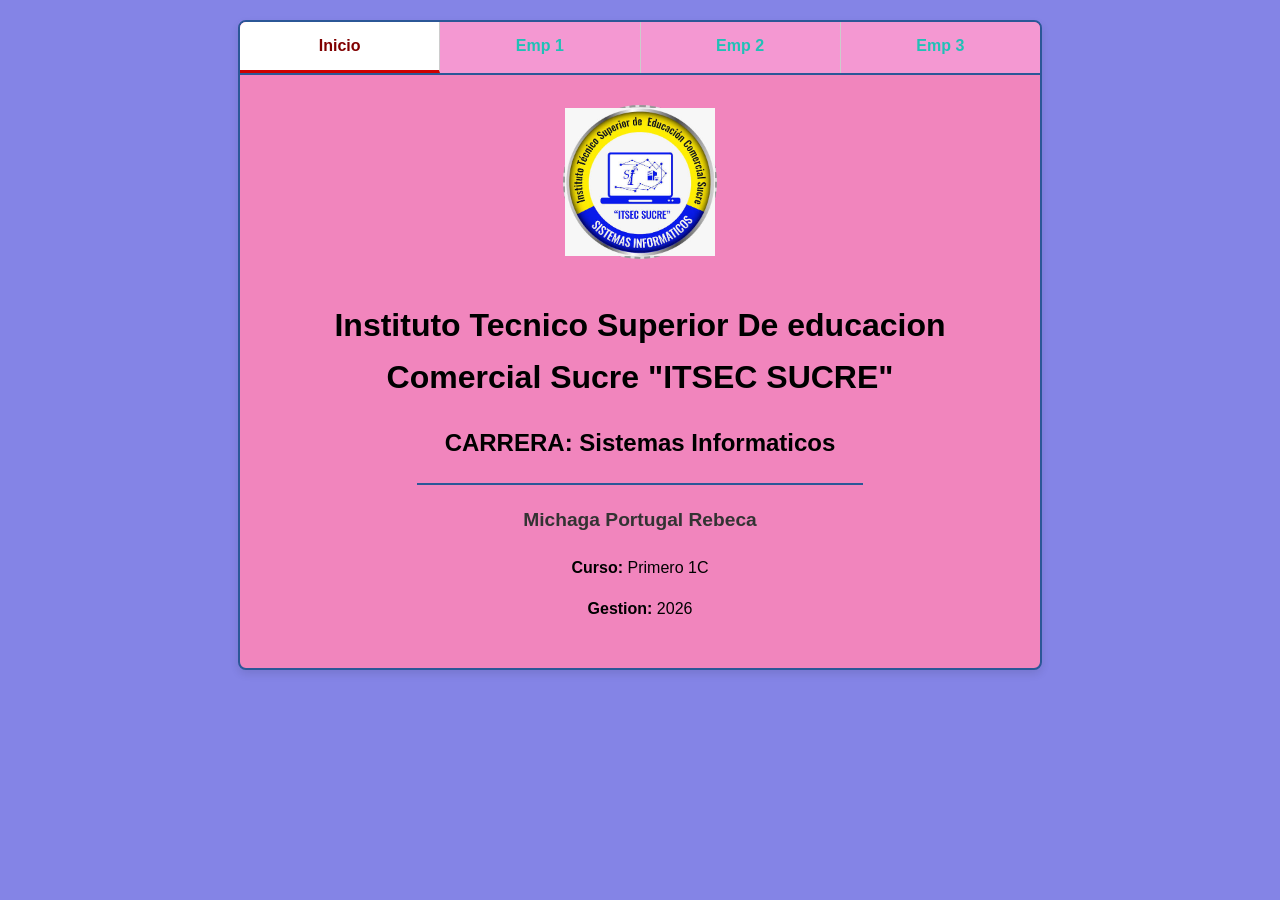
<file: index.html>
<!DOCTYPE html>
<html lang="es">
<head>
    <meta charset="UTF-8">
    <meta name="viewport" content="width=device-width, initial-scale=1.0">
    <title>Inicio - Caratula</title>
    <link rel="stylesheet" href="estilocolor.css">
</head>
<body>

    <div class="contenedor-principal">
        <div class="barra-pestanas">
            <a href="index.html.html" class="pestana activa">Inicio</a>
            <a href="tienda1.html" class="pestana">Emp 1</a>
            <a href="tienda2.html" class="pestana">Emp 2</a>
            <a href="tienda3.html" class="pestana">Emp 3</a>
        </div>

        <div class="contenedor-contenido">
            <div class="caratula">
                <div class="logo-instituto">
                    <img src="escudo.jpg" alt="Logo Instituto" style="max-width:100%; max-height:100%;" onerror="this.style.display='none'">
                </div>
                
                <h1>Instituto Tecnico Superior De educacion Comercial Sucre "ITSEC SUCRE"</h1>
                <h2>CARRERA: Sistemas Informaticos</h2>
                <hr style="width: 60%; margin: 20px auto; border: 1px solid #2b5797;">
                <p style="font-size: 1.2em; color: #333;"><strong>Michaga Portugal Rebeca</strong></p>
                <p><strong>Curso:</strong> Primero 1C</p>
                <p><strong>Gestion:</strong> 2026</p>
                
            </div>
        </div>
    </div>

</body>
</html>
</file>
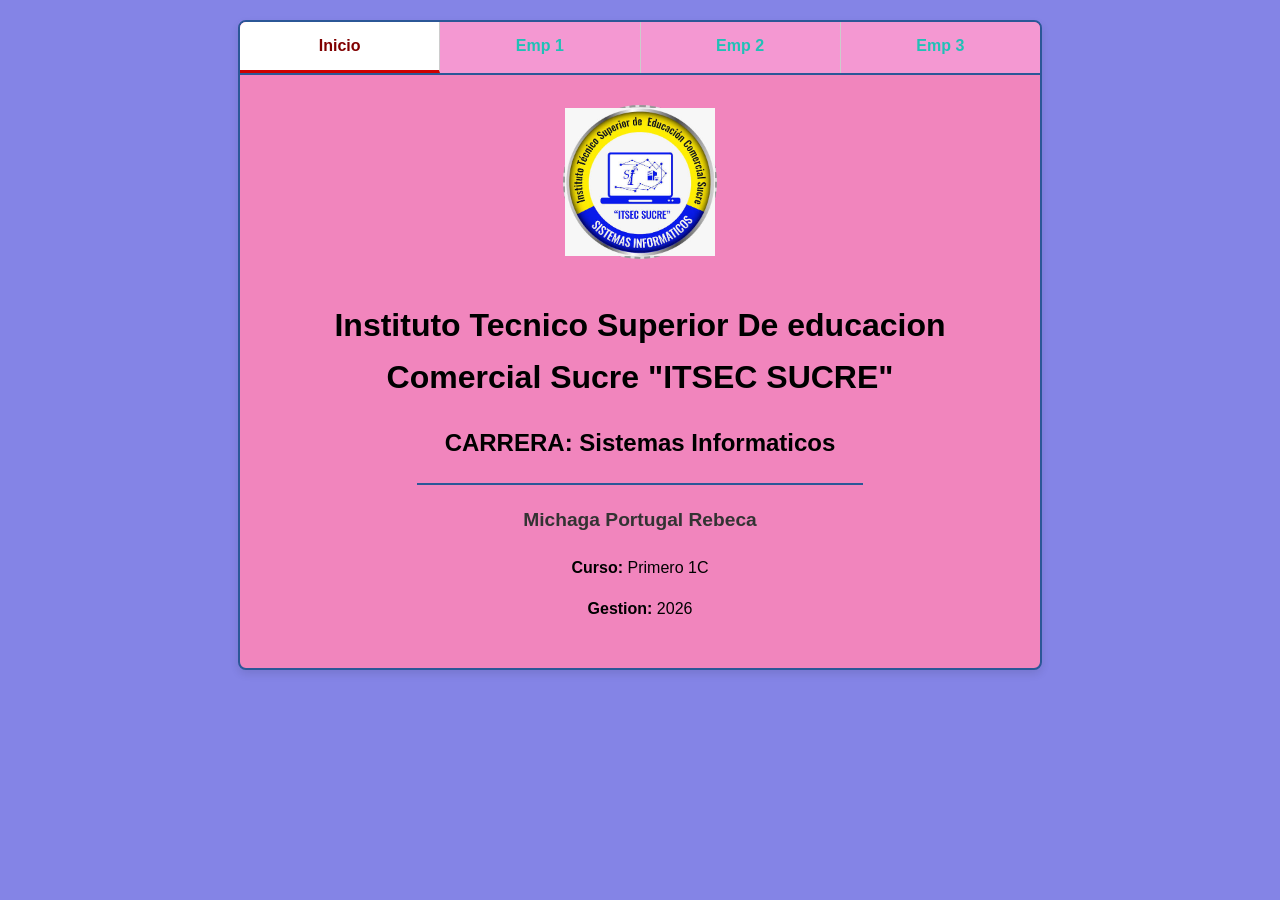
<file: caratula.html>
<!DOCTYPE html>
<html lang="es">
<head>
    <meta charset="UTF-8">
    <meta name="viewport" content="width=device-width, initial-scale=1.0">
    <title>Inicio - Caratula</title>
    <link rel="stylesheet" href="estilocolor.css">
</head>
<body>

    <div class="contenedor-principal">
        <div class="barra-pestanas">
            <a href="index.html.html" class="pestana activa">Inicio</a>
            <a href="tienda1.html" class="pestana">Emp 1</a>
            <a href="tienda2.html" class="pestana">Emp 2</a>
            <a href="tienda3.html" class="pestana">Emp 3</a>
        </div>

        <div class="contenedor-contenido">
            <div class="caratula">
                <div class="logo-instituto">
                    <img src="escudo.jpg" alt="Logo Instituto" style="max-width:100%; max-height:100%;" onerror="this.style.display='none'">
                </div>
                
                <h1>Instituto Tecnico Superior De educacion Comercial Sucre "ITSEC SUCRE"</h1>
                <h2>CARRERA: Sistemas Informaticos</h2>
                <hr style="width: 60%; margin: 20px auto; border: 1px solid #2b5797;">
                <p style="font-size: 1.2em; color: #333;"><strong>Michaga Portugal Rebeca</strong></p>
                <p><strong>Curso:</strong> Primero 1C</p>
                <p><strong>Gestion:</strong> 2026</p>
                
            </div>
        </div>
    </div>

</body>
</html>
</file>
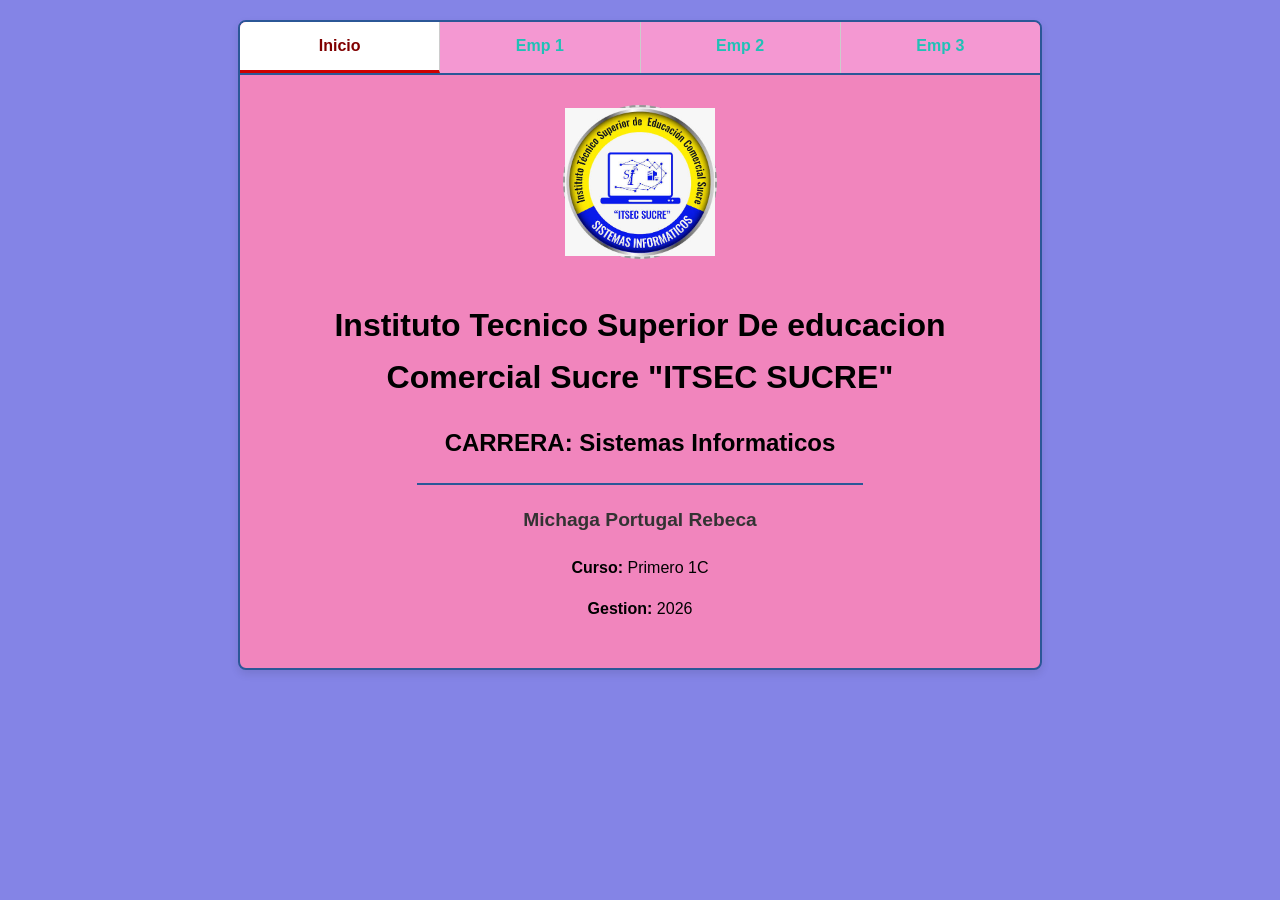
<file: index.html.html>
<!DOCTYPE html>
<html lang="es">
<head>
    <meta charset="UTF-8">
    <meta name="viewport" content="width=device-width, initial-scale=1.0">
    <title>Inicio - Caratula</title>
    <link rel="stylesheet" href="estilocolor.css">
</head>
<body>

    <div class="contenedor-principal">
        <div class="barra-pestanas">
            <a href="caratula.html" class="pestana activa">Inicio</a>
            <a href="tienda1.html" class="pestana">Emp 1</a>
            <a href="tienda2.html" class="pestana">Emp 2</a>
            <a href="tienda3.html" class="pestana">Emp 3</a>
        </div>

        <div class="contenedor-contenido">
            <div class="caratula">
                <div class="logo-instituto">
                    <img src="escudo.jpg" alt="Logo Instituto" style="max-width:100%; max-height:100%;" onerror="this.style.display='none'">
                </div>
                
                <h1>Instituto Tecnico Superior De educacion Comercial Sucre "ITSEC SUCRE"</h1>
                <h2>CARRERA: Sistemas Informaticos</h2>
                <hr style="width: 60%; margin: 20px auto; border: 1px solid #2b5797;">
                <p style="font-size: 1.2em; color: #333;"><strong>Michaga Portugal Rebeca</strong></p>
                <p><strong>Curso:</strong> Primero 1C</p>
                <p><strong>Gestion:</strong> 2026</p>
                
            </div>
        </div>
    </div>

</body>
</html>
</file>
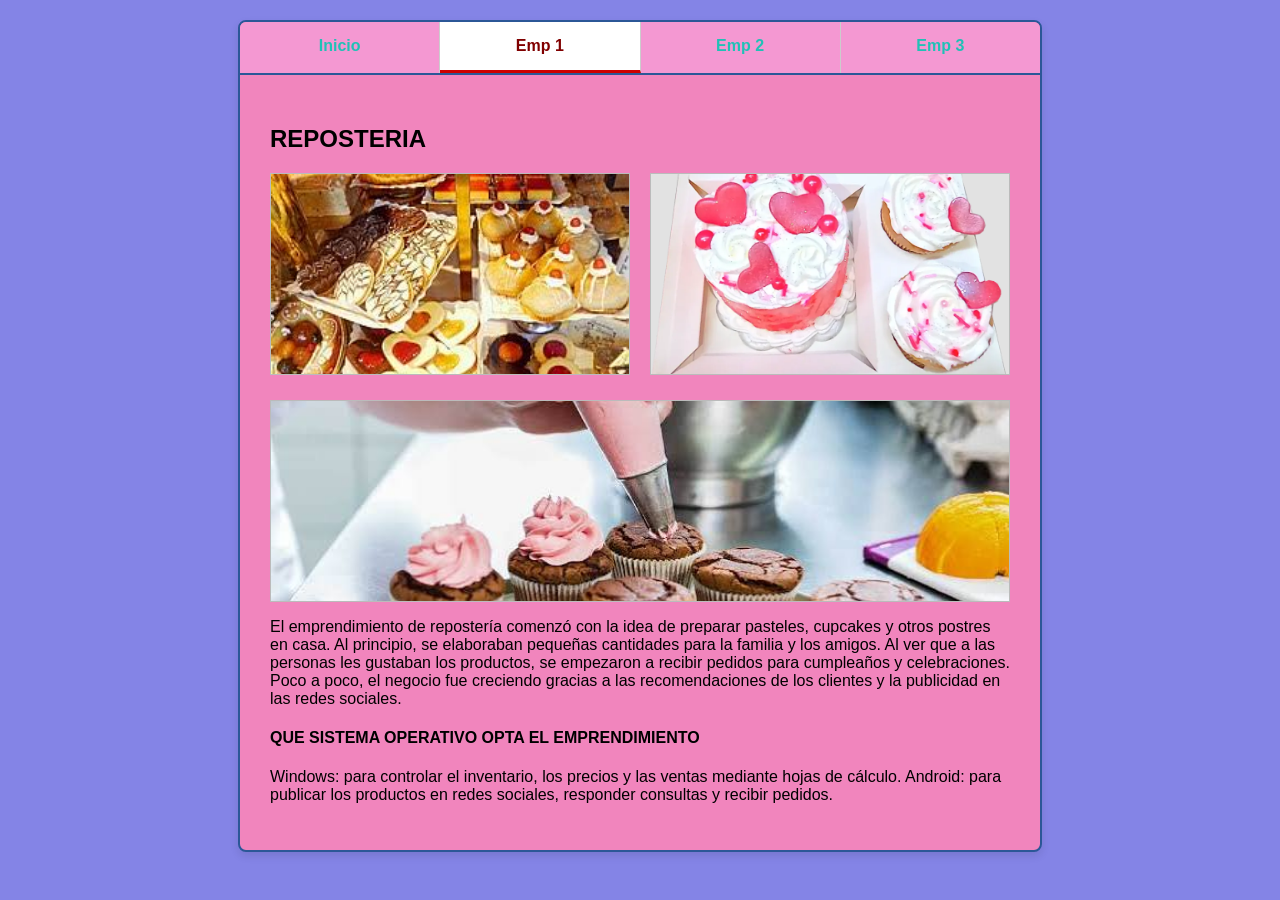
<file: tienda1.html>
<!DOCTYPE html>
<html lang="es">
<head>
    <meta charset="UTF-8">
    <meta name="viewport" content="width=device-width, initial-scale=1.0">
    <title>Emprendimiento 1</title>
    <link rel="stylesheet" href="estilocolor.css">
</head>
<body>

    <div class="contenedor-principal">
        <div class="barra-pestanas">
            <a href="caratula.html" class="pestana">Inicio</a>
            <a href="tienda1.html" class="pestana activa">Emp 1</a>
            <a href="tienda2.html" class="pestana">Emp 2</a>
            <a href="tienda3.html" class="pestana">Emp 3</a>
        </div>

        <div class="contenedor-contenido">
            <h2>REPOSTERIA</h2>
            
            <!-- Bloque de las dos imagenes -->
            <div class="galeria-imagenes">
                <div class="recuadro-imagen">
                    <img src="imagen1,jpg" alt="Imagen 1 - Emp 1" style="width:100%; height:100%; object-fit:cover;" onerror="this.style.display='none'">
                </div>
                <div class="recuadro-imagen">
                    <img src="imagen2.jpg" alt="Imagen 2 - Emp 1" style="width:100%; height:100%; object-fit:cover;" onerror="this.style.display='none'">
                </div>
            </div>
                <div class="recuadro-imagen">
                    <img src="imagen3.jpg" alt="Imagen 2 - Emp 1" style="width:100%; height:100%; object-fit:cover;" onerror="this.style.display='none'">
                </div>
             <p> El emprendimiento de repostería comenzó con la idea de preparar pasteles, cupcakes y otros postres en casa.
                 Al principio, se elaboraban pequeñas cantidades para la familia y los amigos. Al ver que a las personas les gustaban los productos, se empezaron a recibir pedidos para cumpleaños y celebraciones. Poco a poco, el negocio fue creciendo gracias a las recomendaciones de los clientes y la publicidad en las redes sociales. </p>
            <h4> QUE SISTEMA OPERATIVO OPTA EL EMPRENDIMIENTO</h4>
            <p>Windows: para controlar el inventario, los precios y las ventas mediante hojas de cálculo.

Android: para publicar los productos en redes sociales, responder consultas y recibir pedidos. </p>
        </div>
    </div>

</body>
</html>
</file>
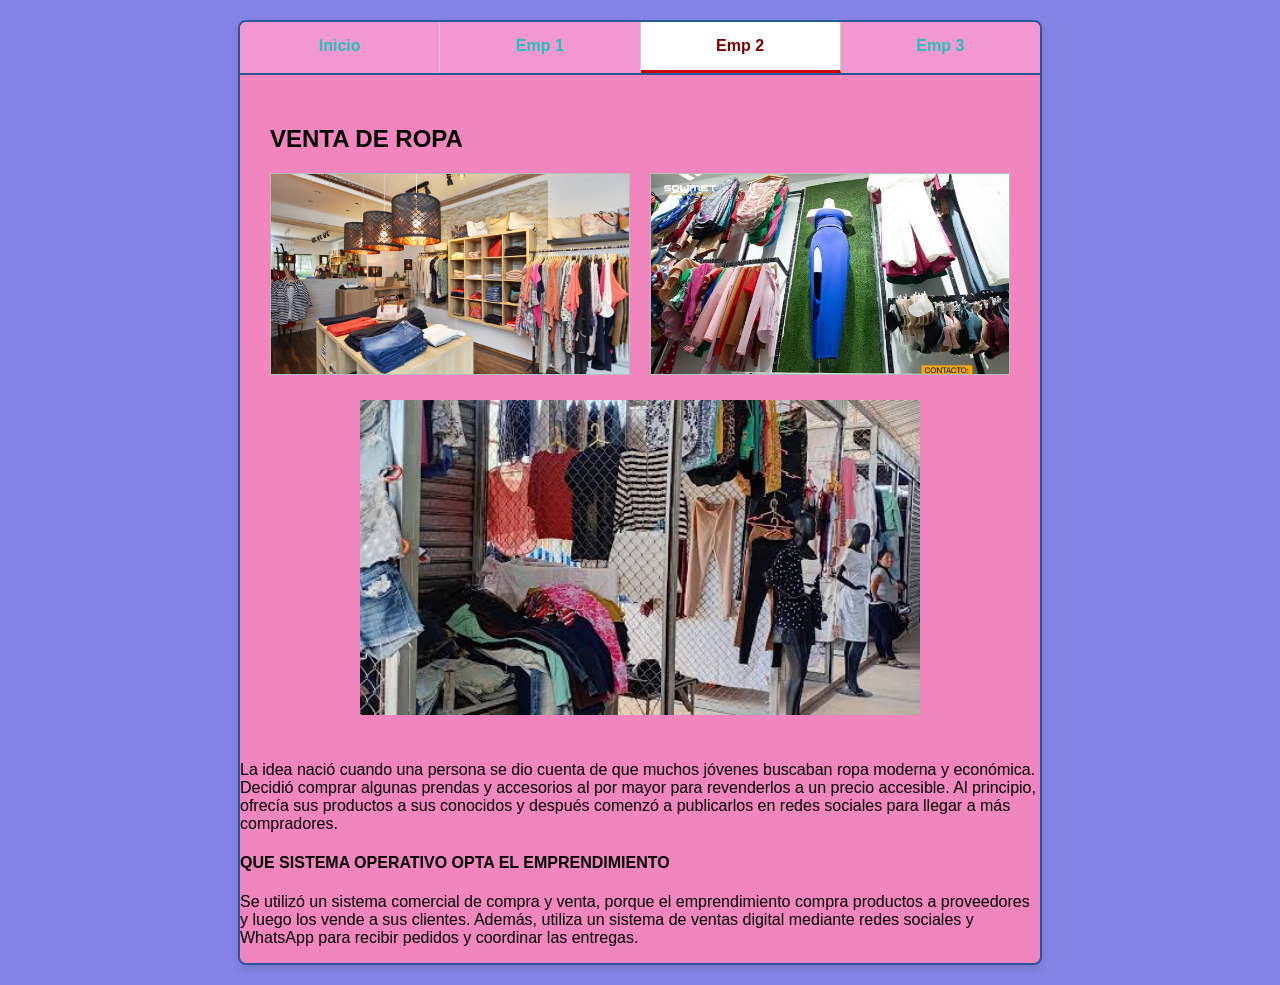
<file: tienda2.html>
<!DOCTYPE html>
<html lang="es">
<head>
    <meta charset="UTF-8">
    <meta name="viewport" content="width=device-width, initial-scale=1.0">
    <title>Emprendimiento 2</title>
    <link rel="stylesheet" href="estilocolor.css">
</head>
<body>

    <div class="contenedor-principal">
        <div class="barra-pestanas">
            <a href="caratula.html" class="pestana">Inicio</a>
            <a href="tienda1.html" class="pestana">Emp 1</a>
            <a href="tienda2.html" class="pestana activa">Emp 2</a>
            <a href="tienda3.html" class="pestana">Emp 3</a>
        </div>
        <div class="contenedor-contenido">
            <h2>VENTA DE ROPA</h2>
            <div class="galeria-imagenes">
                <div class="recuadro-imagen">
                    <img src="images1.jpg" alt="Imagen 1 - Emp 2" style="width:100%; height:100%; object-fit:cover;" onerror="this.style.display='none'">
                </div>
                <div class="recuadro-imagen">
                    <img src="images2.jpg" alt="Imagen 2 - Emp 2" style="width:100%; height:100%; object-fit:cover;" onerror="this.style.display='none'">
                </div>
            </div>
            <div class="recuadro-video">
                 <img src="images3.jpg" alt="Imagen 2 - Emp 2" style="width:100%; height:100%; object-fit:cover;" onerror="this.style.display='none'">
                </div>
            </div>
            <p>La idea nació cuando una persona se dio cuenta de que muchos jóvenes buscaban ropa moderna y económica.
                 Decidió comprar algunas prendas y accesorios al por mayor para revenderlos a un precio accesible. Al principio, ofrecía sus productos a sus conocidos y después comenzó a publicarlos en redes sociales para llegar a más compradores. </p>
            <h4>QUE SISTEMA OPERATIVO OPTA EL EMPRENDIMIENTO</h4>
            <P>Se utilizó un sistema comercial de compra y venta, porque el emprendimiento compra productos a proveedores y luego los vende a sus clientes.
                 Además, utiliza un sistema de ventas digital mediante redes sociales y WhatsApp para recibir pedidos y coordinar las entregas.</P>
        </div>
    </div>

</body>
</html>
</file>
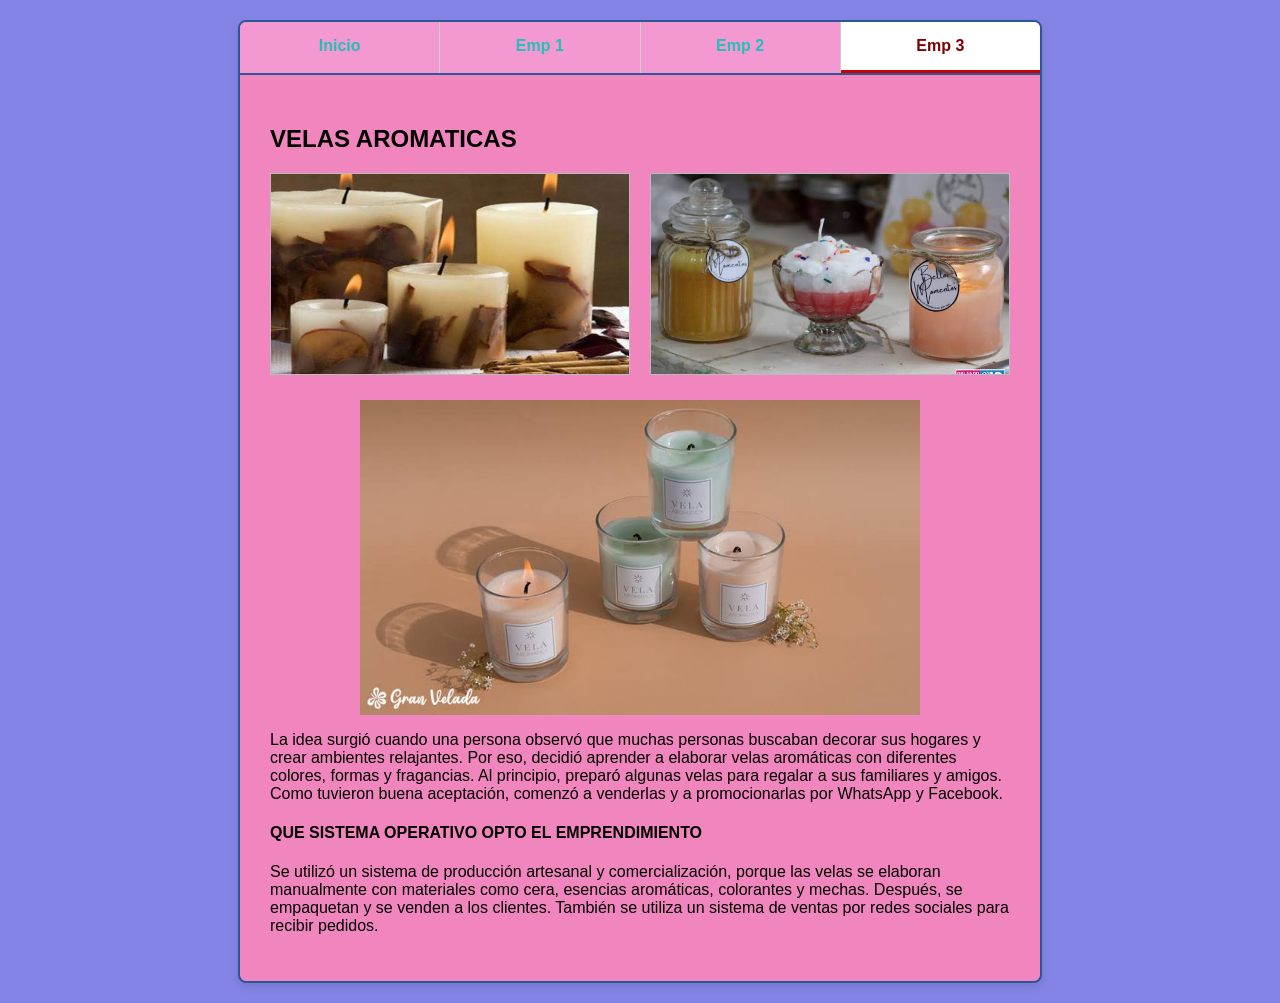
<file: tienda3.html>
<!DOCTYPE html>
<html lang="es">
<head>
    <meta charset="UTF-8">
    <meta name="viewport" content="width=device-width, initial-scale=1.0">
    <title>Emprendimiento 3</title>
    <link rel="stylesheet" href="estilocolor.css">
</head>
<body>

    <div class="contenedor-principal">
        <div class="barra-pestanas">
            <a href="caratula.html" class="pestana">Inicio</a>
            <a href="tienda1.html" class="pestana">Emp 1</a>
            <a href="tienda2.html" class="pestana">Emp 2</a>
            <a href="tienda3.html" class="pestana activa">Emp 3</a>
        </div>

        <div class="contenedor-contenido">
            <h2>VELAS AROMATICAS</h2>
            <div class="galeria-imagenes">
                <div class="recuadro-imagen">
                    <img src="foto1.jpg" alt="Imagen 1 - Emp 3" style="width:100%; height:100%; object-fit:cover;" onerror="this.style.display='none'">
                </div>
                <div class="recuadro-imagen">
                    <img src="foto2.jpg" alt="Imagen 2 - Emp 3" style="width:100%; height:100%; object-fit:cover;" onerror="this.style.display='none'">
                </div>
            </div>
            <div class="recuadro-video">
                 <img src="foto3.jpg" alt="Imagen 2 - Emp 3" style="width:100%; height:100%; object-fit:cover;" onerror="this.style.display='none'">
            </div>
            <p>La idea surgió cuando una persona observó que muchas personas buscaban decorar sus hogares y crear ambientes relajantes. Por eso, decidió aprender a elaborar velas aromáticas con diferentes colores, formas y fragancias. Al principio, preparó algunas velas para regalar a sus familiares y amigos.
                 Como tuvieron buena aceptación, comenzó a venderlas y a promocionarlas por WhatsApp y Facebook. </p>
            <h4>QUE SISTEMA OPERATIVO OPTO EL EMPRENDIMIENTO</h4>
            <p>Se utilizó un sistema de producción artesanal y comercialización, porque las velas se elaboran manualmente con materiales como cera, esencias aromáticas, colorantes y mechas.
                 Después, se empaquetan y se venden a los clientes. También se utiliza un sistema de ventas por redes sociales para recibir pedidos. </p>
        </div>
    </div>

</body>
</html>
</file>
<file: estilocolor.css>
body {
    font-family: Arial, sans-serif;
    background-color: #8484e6;
    margin: 0;
    padding: 20px;
    display: flex;
    justify-content: center;
}

.contenedor-principal {
    width: 100%;
    max-width: 800px;
    border: 2px solid #2b5797;
    background-color: #f185bd;
    border-radius: 8px;
    overflow: hidden;
    box-shadow: 0 4px 8px rgba(0,0,0,0.1);
}

/* Barra de pestañas superior */
.barra-pestanas {
    display: flex;
    background-color: #f498d2;
    border-bottom: 2px solid #2b5797;
}

.pestana {
    flex: 1;
    padding: 15px;
    text-align: center;
    font-weight: bold;
    color: #20c1b6; /* Rojo del marcador de la pizarra */
    text-decoration: none;
    border-right: 1px solid #ccc;
    transition: background 0.3s;
}

.pestana:last-child {
    border-right: none;
}

.pestana:hover {
    background-color: #e0e0e0;
}

/* Pestaña resaltada para saber dónde estamos parados */
.pestana.activa {
    background-color: #ffffff;
    border-bottom: 3px solid #cc0000;
    color: #800000;
}

/* Contenedor del contenido abajo */
.contenedor-contenido {
    padding: 30px;
    min-height: 400px;
}

/* Diseño interno para la carátula de Inicio */
.caratula {
    text-align: center;
    line-height: 1.6;
}

.logo-instituto {
    width: 150px;
    height: 150px;
    background-color: #ddd;
    display: inline-flex;
    align-items: center;
    justify-content: center;
    margin-bottom: 20px;
    border-radius: 50%;
    border: 2px dashed #999;
}

/* Diseño interno para los Emprendimientos (Galerías) */
.galeria-imagenes {
    display: flex;
    gap: 20px;
    flex-wrap: wrap;
    margin-bottom: 25px;
    margin-top: 15px;
}

.recuadro-imagen {
    flex: 1;
    min-width: 250px;
    height: 200px;
    background-color: #e2e2e2;
    display: flex;
    align-items: center;
    justify-content: center;
    border: 1px solid #bbb;
}

.recuadro-video {
    width: 100%;
    max-width: 560px;
    height: 315px;
    background-color: #000;
    color: #fff;
    display: flex;
    align-items: center;
    justify-content: center;
    margin: 15px auto 0 auto;
}
</file>
